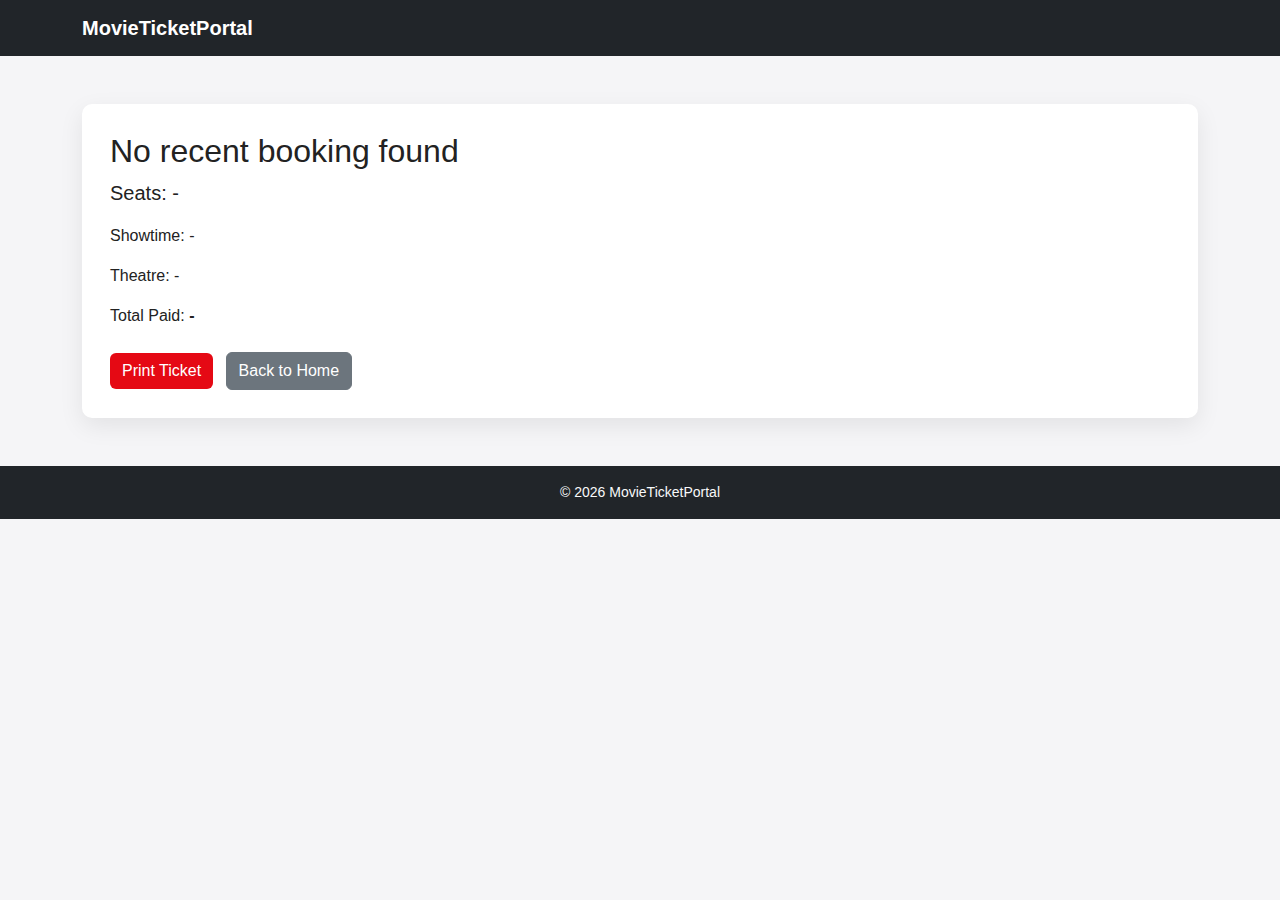
<file: confirmation.html>
<!doctype html>
<html lang="en">
<head>
  <meta charset="utf-8" />
  <meta name="viewport" content="width=device-width,initial-scale=1" />
  <title>Ticket Confirmation</title>
  <link href="https://cdn.jsdelivr.net/npm/bootstrap@5.3.2/dist/css/bootstrap.min.css" rel="stylesheet">
  <link rel="stylesheet" href="assets/css/styles.css">
</head>
<body>
  <nav class="navbar navbar-expand-lg navbar-dark bg-dark sticky-top">
    <div class="container">
      <a class="navbar-brand" href="index.html">MovieTicketPortal</a>
    </div>
  </nav>

  <main class="container">
    <div class="confirmation-card animate__animated animate__zoomIn mt-5">
      <h2 id="confirmedMovieTitle">Your Ticket</h2>
      <p class="lead">Seats: <span id="confirmedSeats">-</span></p>
      <p>Showtime: <span id="confirmedShowtime">-</span></p>
      <p>Theatre: <span id="confirmedTheatre">-</span></p>
      <p>Total Paid: <strong id="confirmedTotal">-</strong></p>
      <div class="mt-4">
        <a id="printTicket" class="btn btn-primary me-2">Print Ticket</a>
        <a href="index.html" class="btn btn-secondary">Back to Home</a>
      </div>
    </div>
  </main>

  <footer class="bg-dark text-light py-3 mt-5">
    <div class="container text-center small">
      © <span id="year4"></span> MovieTicketPortal
    </div>
  </footer>

  <script src="https://code.jquery.com/jquery-3.6.4.min.js"></script>
  <script src="https://cdn.jsdelivr.net/npm/bootstrap@5.3.2/dist/js/bootstrap.bundle.min.js"></script>
  <script src="assets/js/scripts.js"></script>
</body>
</html>
</file>
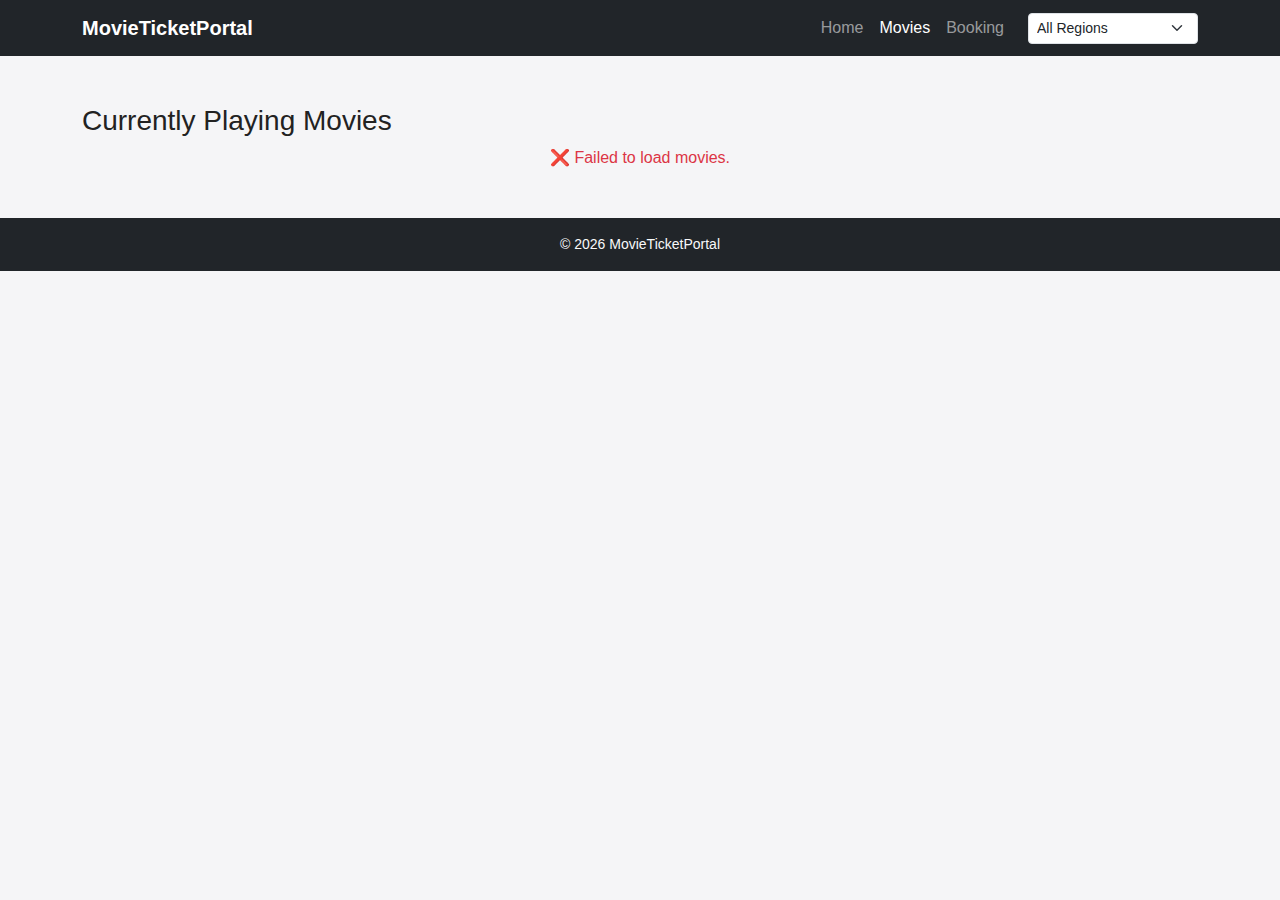
<file: movies.html>
<!doctype html>
  <html lang="en">
  <head>
    <meta charset="utf-8" />
    <meta name="viewport" content="width=device-width,initial-scale=1" />
    <title>All Movies</title>
    <link href="https://cdn.jsdelivr.net/npm/bootstrap@5.3.2/dist/css/bootstrap.min.css" rel="stylesheet">
    <link rel="stylesheet" href="assets/css/styles.css">
  </head>
  <body>
    <!-- same navbar -->
    <nav class="navbar navbar-expand-lg navbar-dark bg-dark sticky-top">
      <div class="container">
        <a class="navbar-brand" href="index.html">MovieTicketPortal</a>
        <button class="navbar-toggler" type="button" data-bs-toggle="collapse" data-bs-target="#nav2">
          <span class="navbar-toggler-icon"></span>
        </button>
        <div class="collapse navbar-collapse" id="nav2">
          <ul class="navbar-nav ms-auto align-items-center">
            <li class="nav-item"><a class="nav-link" href="index.html">Home</a></li>
            <li class="nav-item"><a class="nav-link active" href="movies.html">Movies</a></li>
            <li class="nav-item"><a class="nav-link" href="booking.html">Booking</a></li>
            <li class="nav-item ms-3">
              <select id="locationSelect2" class="form-select form-select-sm"></select>
            </li>
          </ul>
        </div>
      </div>
    </nav>

    <main class="container my-5">
      <h3>Currently Playing Movies</h3>
      <!-- <div class="mb-3">
        <input id="searchInputMovies" class="form-control" placeholder="Search movies..." />
      </div> -->

      <div id="movieContainerAll" class="row g-4">
        <!-- movie cards -->
      </div>
    </main>

    <footer class="bg-dark text-light py-3">
      <div class="container text-center small">
        © <span id="year2"></span> MovieTicketPortal
      </div>
    </footer>


    <!-- Booking Modal -->
  <div class="modal fade" id="bookingModal" tabindex="-1" aria-labelledby="bookingModalLabel" aria-hidden="true">
    <div class="modal-dialog modal-dialog-centered">
      <div class="modal-content">
        <div class="modal-header">
          <h5 class="modal-title" id="bookingModalLabel">Book Your Ticket</h5>
          <button type="button" class="btn-close" data-bs-dismiss="modal" aria-label="Close"></button>
        </div>
        <div class="modal-body">
          <p><strong>Movie:</strong> <span id="selectedMovie"></span></p>

          <div class="mb-3">
            <label class="form-label">Select Date:</label>
            <select id="bookingDate" class="form-select">
              <!-- Dates will be added by JS -->
            </select>
          </div>

          <div class="mb-3">
            <label class="form-label">Select Timing:</label>
            <div id="timeSlots" class="d-flex flex-wrap gap-2">
              <!-- Show timings will be added by JS -->
            </div>
          </div>

          <button id="proceedSeatBtn" class="btn btn-primary w-100">Proceed to Seat Selection</button>
        </div>
      </div>
    </div>
  </div>


    <script src="https://code.jquery.com/jquery-3.6.4.min.js"></script>
    <script src="https://cdn.jsdelivr.net/npm/bootstrap@5.3.2/dist/js/bootstrap.bundle.min.js"></script>
    <script src="assets/js/scripts.js"></script>
  </body>
  </html>
</file>
<file: assets/css/styles.css>
/* styles.css - BookMyShow style adapted */

/* Global */
body {
  font-family: 'Poppins', sans-serif;
  background: #f5f5f7;
  color: #222;
  margin: 0;
  scroll-behavior: smooth;
}

/* Navbar */
.navbar-brand {
  font-weight: 700;
  color: #fff !important;
}
.navbar .form-select {
  width: 170px;
}

/* Hero */
.hero {
  background: linear-gradient(90deg, rgba(0,0,0,0.55), rgba(0,0,0,0.3)), url('../images/placeholder.jpg') center/cover no-repeat;
  min-height: 220px;
  display: flex;
  align-items: center;
}
.hero-overlay .display-5 { color: #fff; }

/* Movie cards grid (responsive) */
#movieContainer { padding: 30px 4%; }
#movieContainer .movie-card-col { display:flex; }

.movie-card {
  border-radius: 12px;
  overflow: hidden;
  width: 100%;
  display:flex;
  flex-direction: column;
  background:#fff;
  transition: transform 0.3s ease, box-shadow 0.3s ease;
}

.movie-card:hover {
  transform: scale(1.03);
  box-shadow: 0 6px 20px rgba(229, 9, 20, 0.2);
}

.movie-poster {
  width:100%;
  height:370px;
  object-fit:cover;
}
.card-body {
  padding: 12px 14px;
}
.card-title {
  font-size: 1rem;
  font-weight: 600;
  margin-bottom: 6px;
}
.text-muted.small { font-size: 0.85rem; }

/* Book button */
.btn-primary {
  background:#e50914;
  border:none;
}
.btn-primary:hover { background:#b20710; }

/* Loader */
.loader { width:40px; height:40px; border:5px solid #eee; border-top:5px solid #e50914; border-radius:50%; animation:spin 1s linear infinite; margin:40px auto; }
@keyframes spin { from {transform:rotate(0)} to {transform:rotate(360deg)} }

/* Booking page movie details */
.movie-details { display:flex; gap:18px; align-items:flex-start; margin-top:18px; background:#fff; padding:18px; border-radius:10px; box-shadow:0 4px 18px rgba(0,0,0,0.06); }
.movie-details img { width:160px; height:240px; object-fit:cover; border-radius:8px; }

/* Seat styles */
.theater { background:#fff; padding:18px; border-radius:10px; box-shadow:0 4px 12px rgba(0,0,0,0.06); }
.seat-row { display:flex; justify-content:center; gap:10px; margin-bottom:12px; }
.seat { width:40px; height:40px; display:inline-flex; align-items:center; justify-content:center; border-radius:8px; background:#e9e9e9; cursor:pointer; user-select:none; }
.seat:hover { transform:scale(1.06); box-shadow:0 6px 12px rgba(0,0,0,0.06); }
.seat.selected { background:#0926e5; color:#fff; box-shadow:0 6px 14px rgba(229,9,20,0.18); }
.seat.occupied { background:#bc1111; cursor:not-allowed; opacity:0.6; }

/* Confirmation card */
.confirmation-card { background:#fff; padding:28px; border-radius:10px; box-shadow:0 8px 24px rgba(0,0,0,0.08); }

/* Footer */
footer { background:#111; color:#ddd; }

/* Highlight animation for searched movie */
.highlighted {
  animation: glowFlash 2s ease;
  border: 3px solid #ff0;
  box-shadow: 0 0 30px rgba(229, 9, 20, 0.7);
}

@keyframes glowFlash {
  0% { box-shadow: 0 0 5px #e50914; }
  50% { box-shadow: 0 0 25px #ff0; }
  100% { box-shadow: 0 0 5px #e50914; }
}
/* Responsive adjustments */
@media (max-width: 768px) {
  .movie-poster { height:260px; }
  .movie-details { flex-direction:column; align-items:center; text-align:center; }
  .navbar .form-select { width:120px; }
}
@media (max-width: 480px) {
  .movie-poster { height:200px; }
  .seat { width:32px; height:32px; }
}

/* --- Carousel Styling --- */
.hero {
  position: relative;
  overflow: hidden;
}

.carousel-image-container {
  position: relative;
  height: 500px;
  overflow: hidden;
}

.carousel-image {
  width: 100%;
  height: 500px;
  object-fit: cover;
  filter: brightness(70%);
  transition: transform 4s ease-in-out;
}

.carousel-item.active .carousel-image {
  transform: scale(1.05);
}

.carousel-gradient {
  position: absolute;
  inset: 0;
  background: linear-gradient(to bottom, rgba(0,0,0,0.1), rgba(0,0,0,0.7));
}

.carousel-caption {
  bottom: 80px;
  text-shadow: 2px 2px 10px rgba(0,0,0,0.8);
  color: #fff;
}

.carousel-caption h3 {
  font-size: 2rem;
  color: #fff;
  animation: glow 2s ease-in-out infinite alternate;
}

.carousel-caption p {
  font-size: 1rem;
  color: #ddd;
  max-width: 700px;
  margin: 0 auto;
}

@keyframes glow {
  from { text-shadow: 0 0 10px #fff, 0 0 20px #ff00ff; }
  to { text-shadow: 0 0 20px #ff0080, 0 0 40px #ff00ff; }
}

/* 🎬 HERO CAROUSEL - CINEMATIC DESIGN */
.hero {
  width: 100%;
  background: #ffffff;
  display: flex;
  flex-direction: column;
  align-items: center;
  justify-content: center;
  margin: 40px 0;
}

/* Carousel Container */
#nowPlayingCarousel {
  width: 75%;
  max-width: 1200px;
  margin: 0 auto;
  border-radius: 16px;
  overflow: hidden;
  box-shadow: 0 8px 25px rgba(0, 0, 0);
}

/* Image Styling */
.carousel-item img {
  width: 100%;
  height: 500px;
  object-fit: cover;
  border-radius: 16px;
  transition: transform 0.6s ease-in-out;
}
.carousel-item img:hover {
  transform: scale(1.03);
}
/* Text Below Carousel */
.hero-overlay {
  margin-top: 25px;
  width: 85%;
  max-width: 1200px;
  text-align: center;
  background: linear-gradient(135deg, #0d0d0d, #1a1a1a);
  border-radius: 12px;
  padding: 30px 20px;
  box-shadow: 0 0 25px rgba(229, 9, 20, 0.4);
}
.hero-overlay h1 {
  font-weight: 700;
  font-size: 2rem;
  color: #e50914;
  letter-spacing: 1px;
  margin-bottom: 8px;
  text-shadow: 2px 2px 6px rgba(0, 0, 0, 0.5);
}
.hero-overlay p {
  color: #f5f5f5;
  font-size: 1.05rem;
  margin: 0;
}
/* Caption on Image Bottom (title + overview) */
.carousel-caption {
  position: absolute;
  bottom: 0;
  left: 0;
  right: 0;
  background: linear-gradient(to top, rgba(0,0,0,0.85), rgba(0,0,0,0.1));
  padding: 25px 30px 35px;
  text-align: left;
  border-radius: 0 0 16px 16px;
}
.carousel-caption h3 {
  color: #ffffff;
  font-weight: 700;
  font-size: 2rem;
  margin-bottom: 8px;
}
.carousel-caption p {
  color: #ddd;
  font-size: 0.95rem;
  margin: 0;
  max-width: 80%;
}
/* Arrow Buttons */
.carousel-control-prev,
.carousel-control-next {
  width: 6%;
  opacity: 1;
  transition: transform 0.3s ease;
}
.carousel-control-prev:hover,
.carousel-control-next:hover {
  transform: scale(1.1);
}
.carousel-control-prev-icon,
.carousel-control-next-icon {
  background-color: rgba(0,0,0,0.7);
  border-radius: 50%;
  width: 55px;
  height: 55px;
  background-size: 65%;
  transition: all 0.3s ease-in-out;
}
.carousel-control-prev-icon:hover,
.carousel-control-next-icon:hover {
  background-color: #e50914;
}

/* Responsive Adjustments */
@media (max-width: 768px) {
  .carousel-item img {
    height: 320px;
  }
  .carousel-caption h3 {
    font-size: 1.2rem;
  }
  .carousel-caption p {
    font-size: 0.85rem;
    max-width: 100%;
  }
  .hero-overlay {
    width: 95%;
    padding: 20px 15px;
  }
}



/*
if (time.includes("10:00 AM")) price *= 1.0;
      else if (time.includes("1:00 PM")) price *= 1.0;
      else if (time.includes("4:00 PM")) price *= 1.0;
      else if (time.includes("7:00 PM")) price *= 1.0;
      else if (time.includes("10:00 PM")) price *= 1.0;
*/
</file>
